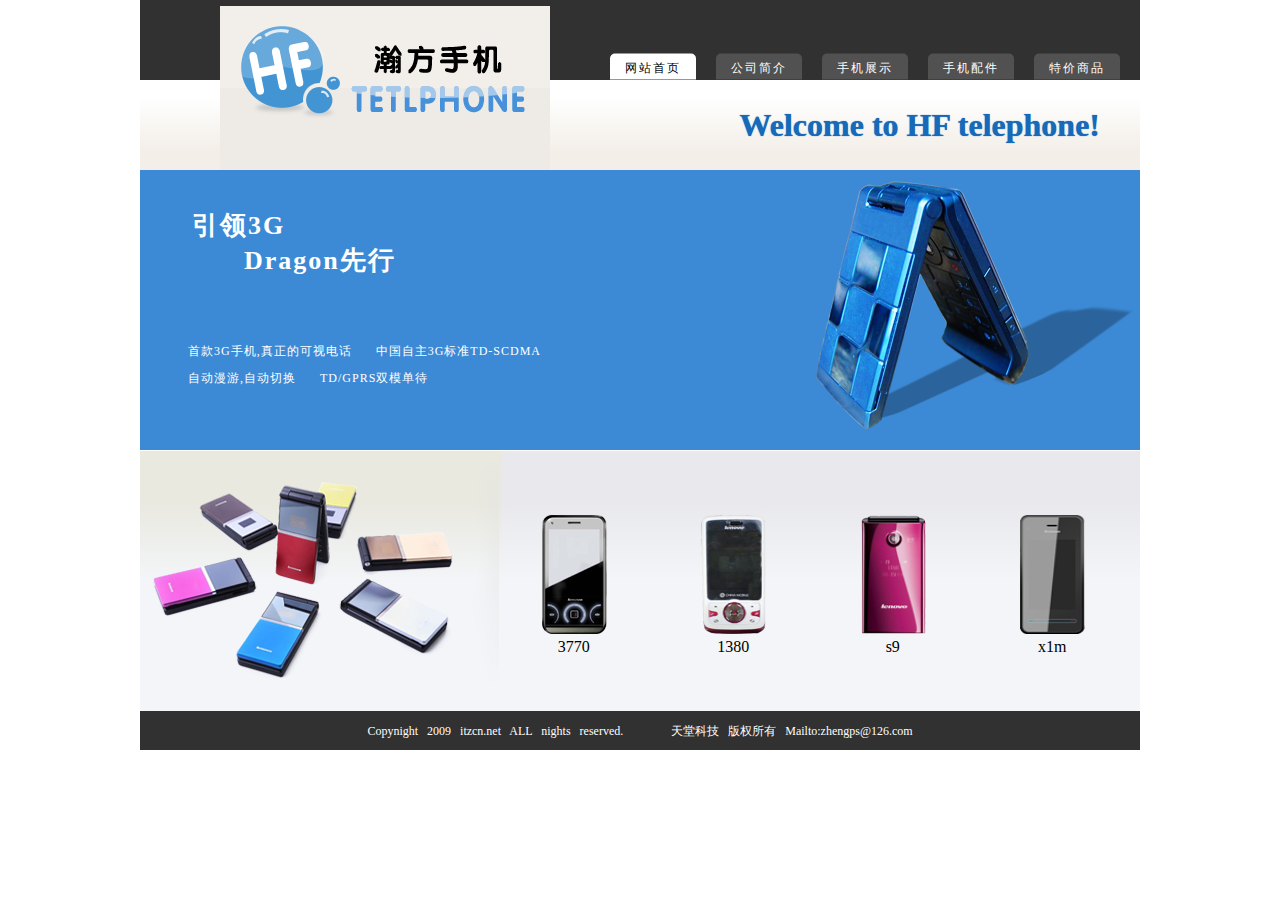
<file: index.html>
<!DOCTYPE html>
<html lang="en">

<head>
    <meta charset="UTF-8">
    <meta name="viewport" content="width=device-width, initial-scale=1.0">
    <meta http-equiv="X-UA-Compatible" content="ie=edge">
    <link rel="stylesheet" href="css/reset.css">
    <link rel="stylesheet" href="css/index.css">
    <title>Document</title>
</head>

<body>
    <div class="homepage">
        <div class="header">
            <div class="header_top">
                <ul>
                    <li><a href="index.html">网站首页</a></li>
                    <li><a href="introduce.html">公司简介</a></li>
                    <li><a href="show.html">手机展示</a></li>
                    <li><a href="element.html">手机配件</a></li>
                    <li><a href="product.html">特价商品</a></li>
                </ul>
            </div>
            <div class="header_bottom">
                <h1>Welcome to HF telephone!</h1>
            </div>
            <div class="logo">
                <img src="images/logo.png" alt="">
            </div>
        </div>
        <div class="banner">
            <div class="wrods">
                <h2>引领3G</h2>
                <h3>Dragon先行</h3>
                <p>首款3G手机,真正的可视电话<span>中国自主3G标准TD-SCDMA</span></p>
                <p>自动漫游,自动切换<span>TD/GPRS双模单待</span></p>
            </div>
            <img src="images/bannerPhone.png" alt="">
        </div>
        <div class="footer">
            <div class="f_left">
                <img src="images/phones.png" alt="">
                <img src="images/long.png" alt="">
            </div>
            <div class="f_right">
                <ul>
                    <li><span><img src="images/3770.png" alt=""></span>
                        <p>3770</p>
                    </li>
                    <li><span><img src="images/1380.png" alt=""></span>
                        <p>1380</p>
                    </li>
                    <li><span><img src="images/s9.png" alt=""></span>
                        <p>s9</p>
                    </li>
                    <li><span><img src="images/x1m.png" alt=""></span>
                        <p>x1m</p>
                    </li>
                </ul>
            </div>
        </div>
        <div class="connect">
            <p>Copynight 2009 itzcn.net ALL nights reserved.<span>天堂科技 版权所有 Mailto:zhengps@126.com</span></p>
        </div>
    </div>
</body>

</html>
</file>
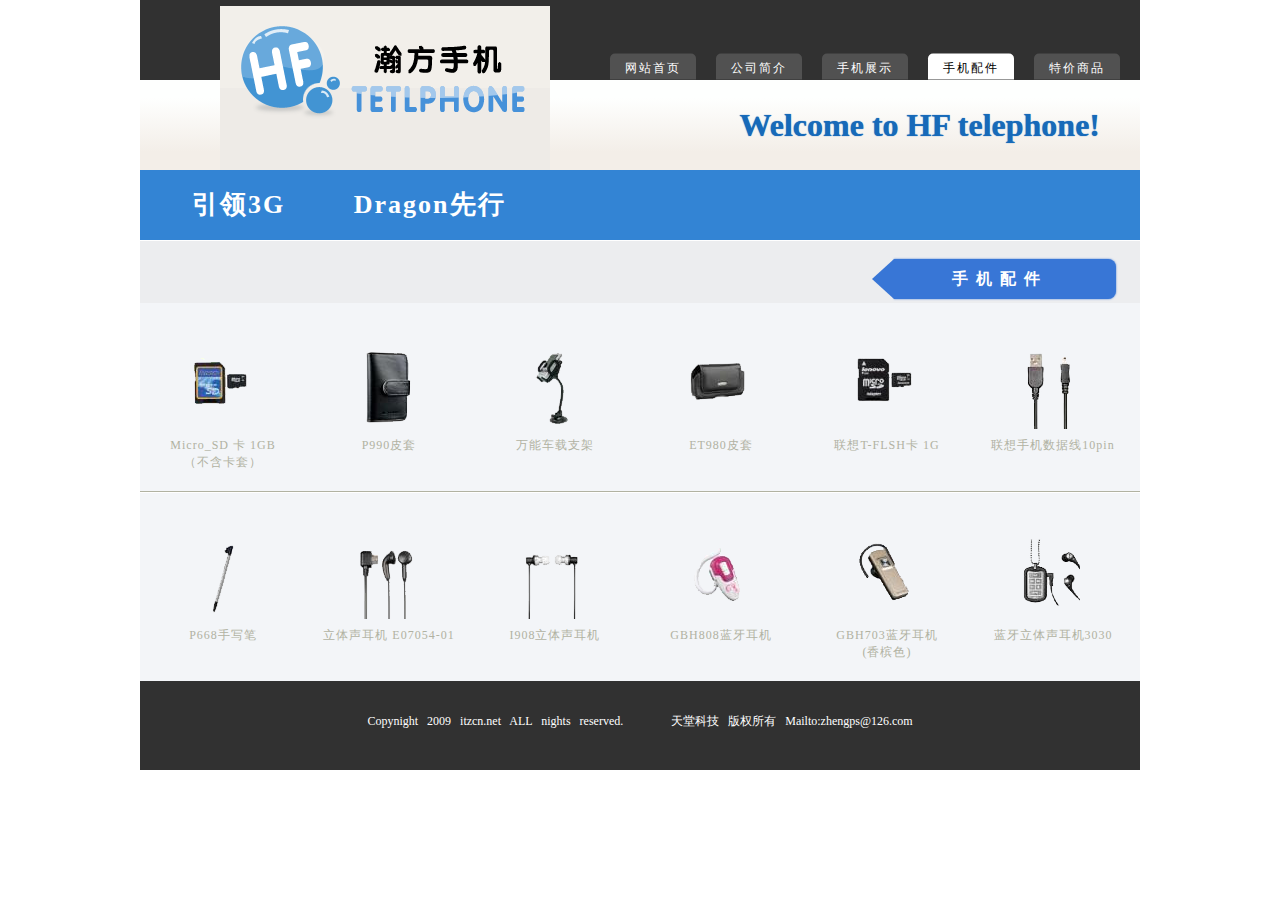
<file: element.html>
<!DOCTYPE html>
<html lang="en">

<head>
    <meta charset="UTF-8">
    <meta name="viewport" content="width=device-width, initial-scale=1.0">
    <meta http-equiv="X-UA-Compatible" content="ie=edge">
    <link rel="stylesheet" href="css/reset.css">
    <link rel="stylesheet" href="css/element.css">
    <link rel="stylesheet" href="css/common.css">
    <title>Document</title>
</head>

<body>
    <div class="elementpage">
        <div class="header">
            <div class="header_top">
                <ul>
                    <li><a href="index.html">网站首页</a></li>
                    <li><a href="introduce.html">公司简介</a></li>
                    <li><a href="show.html">手机展示</a></li>
                    <li><a href="element.html">手机配件</a></li>
                    <li><a href="product.html">特价商品</a></li>
                </ul>
            </div>
            <div class="header_bottom">
                <h1>Welcome to HF telephone!</h1>
            </div>
            <div class="logo">
                <img src="images/logo.png" alt="">
            </div>
        </div>
        <div class="title">
            <h2>引领3G <span>Dragon先行</span></h2>
        </div>
        <div class="elements">
            <div class="introduction">
                <h4>手机配件</h4>
            </div>
            <div class="element_list">
                <ul>
                    <li><span><img src="images/SJPJ_03.png" alt=""></span>
                        <p>Micro_SD 卡 1GB <span>（不含卡套）</span></p>
                    </li>
                    <li><span><img src="images/SJPJ_05.png" alt=""></span>
                        <p>P990皮套</p>
                    </li>
                    <li><span><img src="images/SJPJ_07.png" alt=""></span>
                        <p>万能车载支架</p>
                    </li>
                    <li><span><img src="images/SJPJ_09.png" alt=""></span>
                        <p>ET980皮套</p>
                    </li>
                    <li><span><img src="images/SJPJ_11.png" alt=""></span>
                        <p>联想T-FLSH卡 1G</p>
                    </li>
                    <li><span><img src="images/SJPJ_13.png" alt=""></span>
                        <p>联想手机数据线10pin</p>
                    </li>
                </ul>
                <ul>
                    <li><span><img src="images/SJPJ_22.png" alt=""></span>
                        <p>P668手写笔</p>
                    </li>
                    <li><span><img src="images/SJPJ_24.png" alt=""></span>
                        <p>立体声耳机 E07054-01</p>
                    </li>
                    <li><span><img src="images/SJPJ_26.png" alt=""></span>
                        <p>I908立体声耳机</p>
                    </li>
                    <li><span><img src="images/SJPJ_28.png" alt=""></span>
                        <p>GBH808蓝牙耳机</p>
                    </li>
                    <li><span><img src="images/SJPJ_30.png" alt=""></span>
                        <p>GBH703蓝牙耳机<span>(香槟色)</span></p>
                    </li>
                    <li><span><img src="images/SJPJ_32.png" alt=""></span>
                        <p>蓝牙立体声耳机3030</p>
                    </li>
                </ul>
            </div>
        </div>
        <div class="connect">
            <p>Copynight 2009 itzcn.net ALL nights reserved.<span>天堂科技 版权所有 Mailto:zhengps@126.com</span></p>
        </div>
    </div>
</body>

</html>
</file>
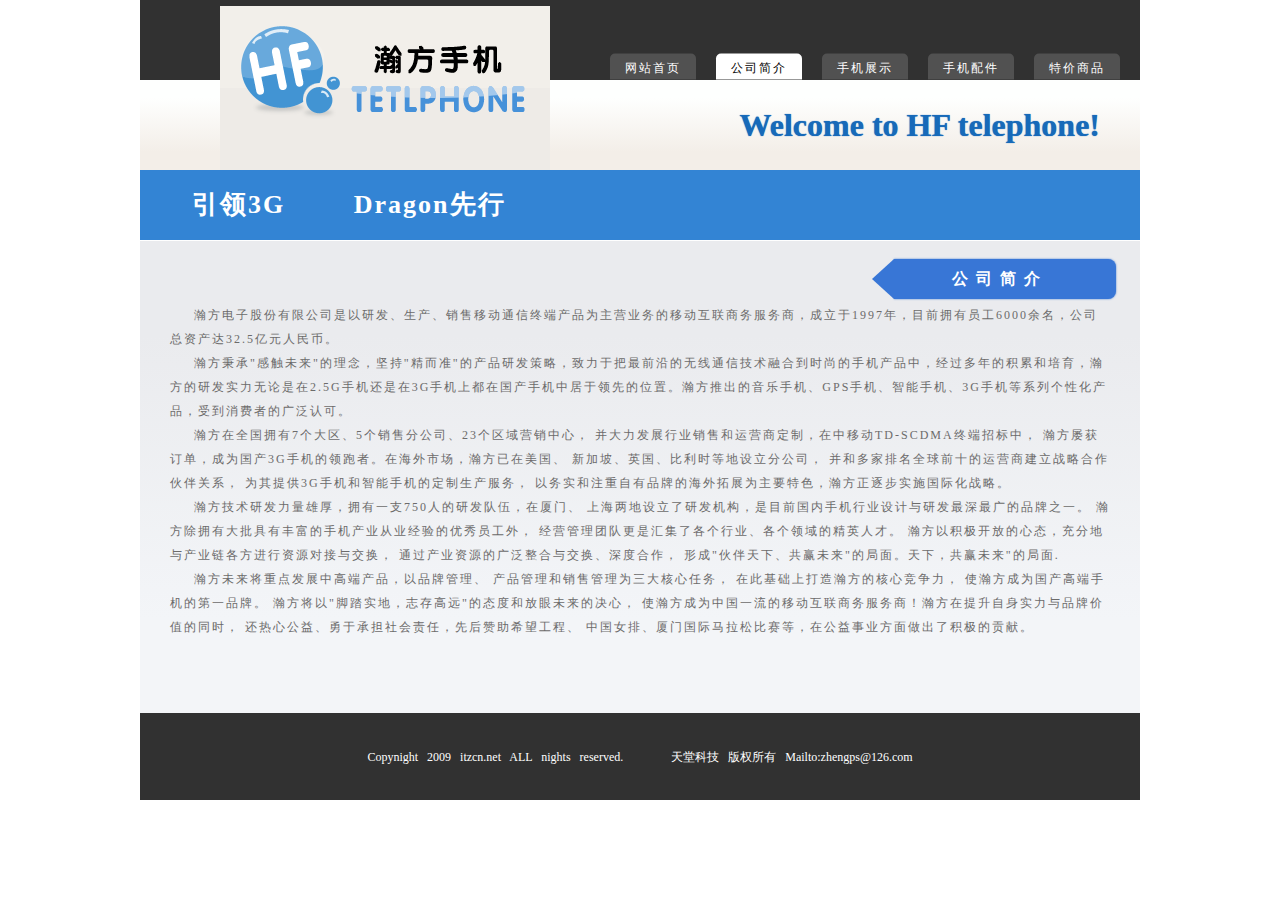
<file: introduce.html>
<!DOCTYPE html>
<html lang="en">

<head>
    <meta charset="UTF-8">
    <meta name="viewport" content="width=device-width, initial-scale=1.0">
    <meta http-equiv="X-UA-Compatible" content="ie=edge">
    <link rel="stylesheet" href="css/reset.css">
    <link rel="stylesheet" href="css/introduce.css">
    <link rel="stylesheet" href="css/common.css">
    <title>Document</title>
</head>

<body>
    <div class="introductpage">
        <div class="header">
            <div class="header_top">
                <ul>
                    <li><a href="index.html">网站首页</a></li>
                    <li><a href="introduce.html">公司简介</a></li>
                    <li><a href="show.html">手机展示</a></li>
                    <li><a href="element.html">手机配件</a></li>
                    <li><a href="product.html">特价商品</a></li>
                </ul>
            </div>
            <div class="header_bottom">
                <h1>Welcome to HF telephone!</h1>
            </div>
            <div class="logo">
                <img src="images/logo.png" alt="">
            </div>
        </div>
        <div class="title">
            <h2>引领3G <span>Dragon先行</span></h2>
        </div>
        <div class="words">
            <div class="introduction">
                <h4>公司简介</h4>
            </div>
            <p>瀚方电子股份有限公司是以研发、生产、销售移动通信终端产品为主营业务的移动互联商务服务商，成立于1997年，目前拥有员工6000余名，公司总资产达32.5亿元人民币。
            </p>
            <p>瀚方秉承"感触未来"的理念，坚持"精而准"的产品研发策略，致力于把最前沿的无线通信技术融合到时尚的手机产品中，经过多年的积累和培育，瀚方的研发实力无论是在2.5G手机还是在3G手机上都在国产手机中居于领先的位置。瀚方推出的音乐手机、GPS手机、智能手机、3G手机等系列个性化产品，受到消费者的广泛认可。
            </p>
            <p>瀚方在全国拥有7个大区、5个销售分公司、23个区域营销中心， 并大力发展行业销售和运营商定制，在中移动TD-SCDMA终端招标中， 瀚方屡获订单，成为国产3G手机的领跑者。在海外市场，瀚方已在美国、 新加坡、英国、比利时等地设立分公司，
                并和多家排名全球前十的运营商建立战略合作伙伴关系， 为其提供3G手机和智能手机的定制生产服务， 以务实和注重自有品牌的海外拓展为主要特色，瀚方正逐步实施国际化战略。
            </p>
            <p>瀚方技术研发力量雄厚，拥有一支750人的研发队伍，在厦门、 上海两地设立了研发机构，是目前国内手机行业设计与研发最深最广的品牌之一。 瀚方除拥有大批具有丰富的手机产业从业经验的优秀员工外， 经营管理团队更是汇集了各个行业、各个领域的精英人才。
                瀚方以积极开放的心态，充分地与产业链各方进行资源对接与交换， 通过产业资源的广泛整合与交换、深度合作， 形成"伙伴天下、共赢未来"的局面。天下，共赢未来"的局面.
            </p>
            <p>瀚方未来将重点发展中高端产品，以品牌管理、 产品管理和销售管理为三大核心任务， 在此基础上打造瀚方的核心竞争力， 使瀚方成为国产高端手机的第一品牌。 瀚方将以"脚踏实地，志存高远"的态度和放眼未来的决心， 使瀚方成为中国一流的移动互联商务服务商！瀚方在提升自身实力与品牌价值的同时，
                还热心公益、勇于承担社会责任，先后赞助希望工程、 中国女排、厦门国际马拉松比赛等，在公益事业方面做出了积极的贡献。 </p>
        </div>
        <div class="connect">
            <p>Copynight 2009 itzcn.net ALL nights reserved.<span>天堂科技 版权所有 Mailto:zhengps@126.com</span></p>
        </div>
    </div>
</body>

</html>
</file>
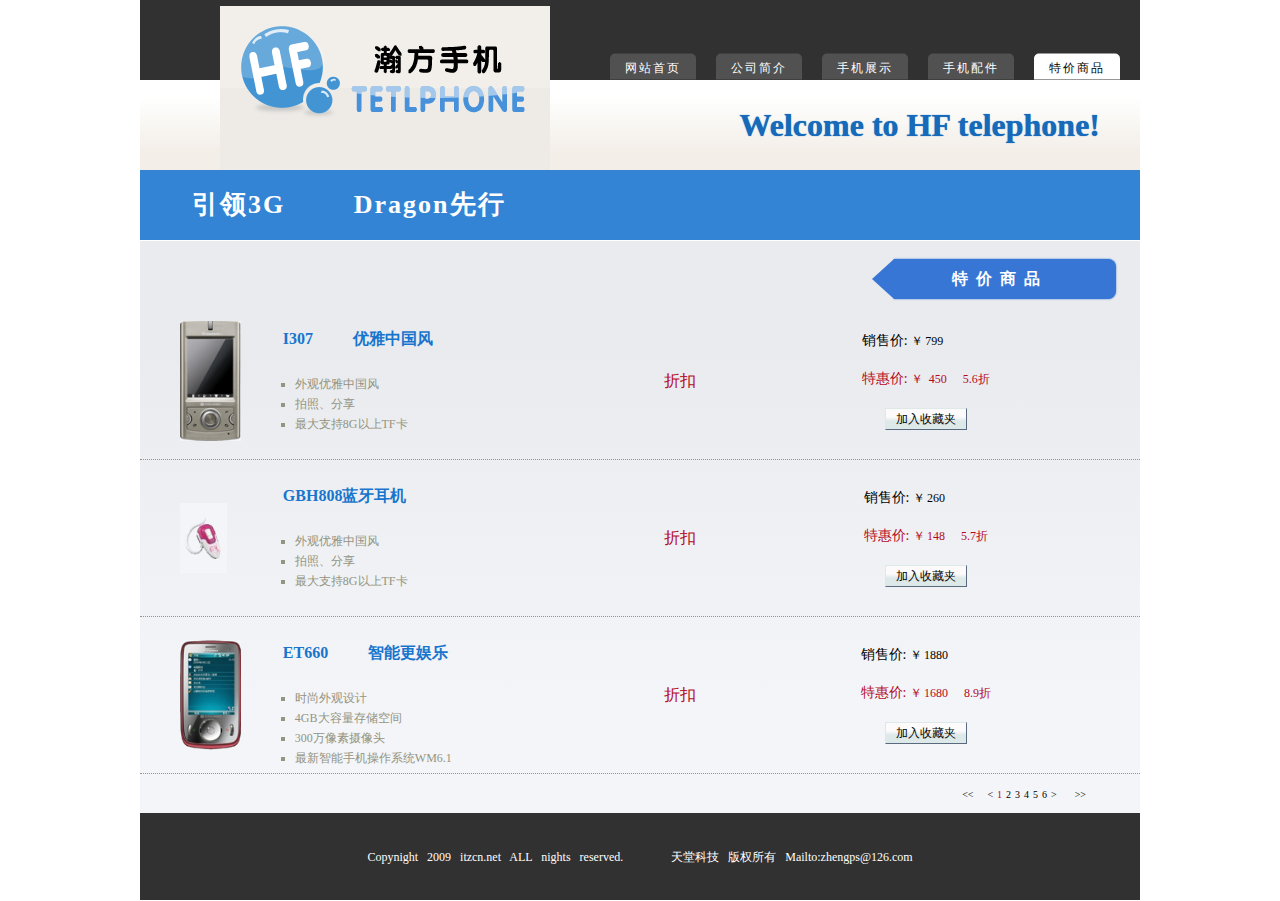
<file: product.html>
<!DOCTYPE html>
<html lang="en">

<head>
    <meta charset="UTF-8">
    <meta name="viewport" content="width=device-width, initial-scale=1.0">
    <meta http-equiv="X-UA-Compatible" content="ie=edge">
    <link rel="stylesheet" href="css/reset.css">
    <link rel="stylesheet" href="css/product.css">
    <link rel="stylesheet" href="css/common.css">
    <title>Document</title>
</head>

<body>
    <div class="productpage">
        <div class="header">
            <div class="header_top">
                <ul>
                    <li><a href="index.html">网站首页</a></li>
                    <li><a href="introduce.html">公司简介</a></li>
                    <li><a href="show.html">手机展示</a></li>
                    <li><a href="element.html">手机配件</a></li>
                    <li><a href="product.html">特价商品</a></li>
                </ul>
            </div>
            <div class="header_bottom">
                <h1>Welcome to HF telephone!</h1>
            </div>
            <div class="logo">
                <img src="images/logo.png" alt="">
            </div>
        </div>
        <div class="title">
            <h2>引领3G <span>Dragon先行</span></h2>
        </div>
        <div class="products">
            <div class="introduction">
                <h4>特价商品</h4>
            </div>
            <div class="products_list">
                <ul class="outer">
                    <li class="outer">
                        <div class="bg">
                            <div class="first_bg"></div>
                        </div>
                        <div class="introduct">
                            <p>I307<span>优雅中国风</span></p>
                            <ul class="inner">
                                <li>外观优雅中国风</li>
                                <li>拍照、分享</li>
                                <li>最大支持8G以上TF卡</li>
                            </ul>
                        </div>
                        <div class="discount">
                            <p>折扣</p>
                        </div>
                        <div class="price-cart">
                            <ul class="price">
                                <li>
                                    <p>销售价: <span>￥</span><span>799</span></p>
                                </li>
                                <li>
                                    <p>特惠价: <span>￥</span> <span>450</span><span>5.6折</span></p>
                                </li>
                            </ul>
                            <div class="bd">
                                <input type="button" value="加入收藏夹">
                            </div>
                        </div>
                    </li>
                    <li class="outer">
                        <div class="bg">
                            <div class="second_bg"></div>
                        </div>
                        <div class="introduct">
                            <p>GBH808蓝牙耳机<span></span></p>
                            <ul class="inner">
                                <li>外观优雅中国风</li>
                                <li>拍照、分享</li>
                                <li>最大支持8G以上TF卡</li>
                            </ul>
                        </div>
                        <div class="discount">
                            <p>折扣</p>
                        </div>
                        <div class="price-cart">
                            <ul class="price">
                                <li>
                                    <p>销售价: <span>￥</span><span>260</span></p>
                                </li>
                                <li>
                                    <p>特惠价: <span>￥</span><span>148</span><span>5.7折</span></p>
                                </li>
                            </ul>
                            <div class="bd">
                                <input type="button" value="加入收藏夹">
                            </div>
                        </div>
                    </li>
                    <li class="outer">
                        <div class="bg">
                            <div class="third_bg"></div>
                        </div>
                        <div class="introduct">
                            <p>ET660<span>智能更娱乐</span></p>
                            <ul class="inner">
                                <li>时尚外观设计</li>
                                <li>4GB大容量存储空间</li>
                                <li>300万像素摄像头</li>
                                <li>最新智能手机操作系统WM6.1</li>
                            </ul>
                        </div>
                        <div class="discount">
                            <p>折扣</p>
                        </div>
                        <div class="price-cart">
                            <ul class="price">
                                <li>
                                    <p>销售价: <span>￥</span><span>1880</span> </p>
                                </li>
                                <li>
                                    <p>特惠价: <span>￥</span><span>1680</span><span>8.9折</span></p>
                                </li>
                            </ul>
                            <div class="bd">
                                <input type="button" value="加入收藏夹">
                            </div>
                        </div>
                    </li>
                </ul>
            </div>
            <div class="gotopage">
                <span><<</span>
                <li>
                    <a href="">
                        <</li>
                            <li><a href="">1</a></li>
                            <li><a href="">2</a></li>
                            <li><a href="">3</a></li>
                            <li><a href="">4</a></li>
                            <li><a href="">5</a></li>
                            <li><a href="">6</a></li>
                            <li><a href="">></a></li>
                            <span>>></span>
            </div>
        </div>
        <div class="connect">
            <p>Copynight 2009 itzcn.net ALL nights reserved.<span>天堂科技 版权所有 Mailto:zhengps@126.com</span></p>
        </div>
    </div>
</body>

</html>
</file>
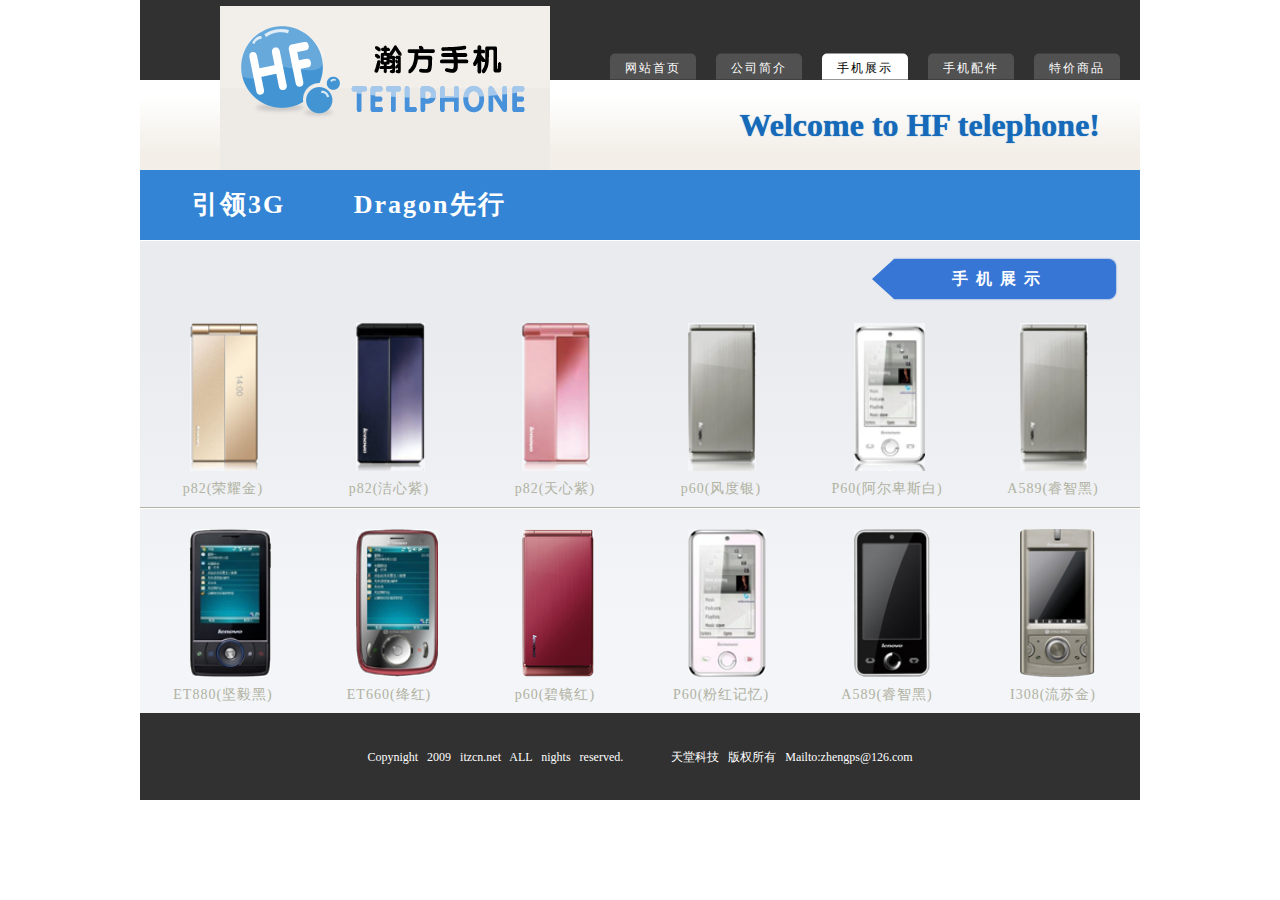
<file: show.html>
<!DOCTYPE html>
<html lang="en">

<head>
    <meta charset="UTF-8">
    <meta name="viewport" content="width=device-width, initial-scale=1.0">
    <meta http-equiv="X-UA-Compatible" content="ie=edge">
    <link rel="stylesheet" href="css/reset.css">
    <link rel="stylesheet" href="css/show.css">
    <link rel="stylesheet" href="css/common.css">
    <title>Document</title>
</head>

<body>
    <div class="showpage">
        <div class="header">
            <div class="header_top">
                <ul>
                    <li><a href="index.html">网站首页</a></li>
                    <li><a href="introduce.html">公司简介</a></li>
                    <li><a href="show.html">手机展示</a></li>
                    <li><a href="element.html">手机配件</a></li>
                    <li><a href="product.html">特价商品</a></li>
                </ul>
            </div>
            <div class="header_bottom">
                <h1>Welcome to HF telephone!</h1>
            </div>
            <div class="logo">
                <img src="images/logo.png" alt="">
            </div>
        </div>
        <div class="title">
            <h2>引领3G <span>Dragon先行</span></h2>
        </div>
        <div class="products">
            <div class="introduction">
                <h4>手机展示</h4>
            </div>

            <div class="products_list">
                <ul>
                    <li><span><img src="images/SJZS_06.png" alt=""></span>
                        <p>p82(荣耀金)</p>
                    </li>
                    <li><span><img src="images/SJZS_08.png" alt=""></span>
                        <p>p82(洁心紫)</p>
                    </li>
                    <li><span><img src="images/SJZS_10.png" alt=""></span>
                        <p>p82(天心紫)</p>
                    </li>
                    <li><span><img src="images/SJZS_12.png" alt=""></span>
                        <p>p60(风度银)</p>
                    </li>
                    <li><span><img src="images/SJZS_14.png" alt=""></span>
                        <p>P60(阿尔卑斯白)</p>
                    </li>
                    <li><span><img src="images/SJZS_12.png" alt=""></span>
                        <p>A589(睿智黑)</p>
                    </li>
                </ul>
                <ul>
                    <li><span><img src="images/SJZS_38.png" alt=""></span>
                        <p>ET880(坚毅黑)</p>
                    </li>
                    <li><span><img src="images/SJZS_32-35.png" alt=""></span>
                        <p>ET660(绛红)</p>
                    </li>
                    <li><span><img src="images/SJZS_23.png" alt=""></span>
                        <p>p60(碧镜红)</p>
                    </li>
                    <li><span><img src="images/SJZS_29.png" alt=""></span>
                        <p>P60(粉红记忆)</p>
                    </li>
                    <li><span><img src="images/SJZS_26.png" alt=""></span>
                        <p>A589(睿智黑)</p>
                    </li>
                    <li><span><img src="images/SJZS_32.png" alt=""></span>
                        <p>I308(流苏金)</p>
                    </li>
                </ul>
            </div>
        </div>
        <div class="connect">
            <p>Copynight 2009 itzcn.net ALL nights reserved.<span>天堂科技 版权所有 Mailto:zhengps@126.com</span></p>
        </div>
    </div>
</body>

</html>
</file>
<file: css/index.css>
.homepage {
            margin: 0 auto;
            width: 1000px;
            height: 750px;
            background-color: #313131;
        }
        .header {
            height: 170px;
            width: 100%;
            position: relative;
        }
        
         .header_top {
            height: 80px;
        }

        .header_top ul {
            display: flex;
            justify-content: flex-end;
        }

        .header_top ul li {
            width: 86px;
            height: 26px;
            background-color: #515151;
            margin-right: 20px;
            line-height: 26px;
            text-align: center;
            transform: translateY(53.5px);
            border-top-left-radius: 5px;
            border-top-right-radius: 5px;
        }

        .header_top ul li a {
            font-size: 12px;
            letter-spacing: 2px;
        }

        .header_bottom {
            height: 90px;
            background: -webkit-linear-gradient(top, #fefffe 20%, #f3eee8 80%);
            text-align: right;
            line-height: 90px;
            font-weight: bold;
        }

        .header_bottom h1 {
            margin-right: 40px;
            color: #176ab9;
            text-shadow: 0 0 1px #176ab9;
            font-weight: 900;
        }

        .logo {
            position: absolute;
            top: 6px;
            left: 80px;
            width: 330px;
            height: 164px;
            background: -webkit-linear-gradient(top, #f2efea 50%, #eeebe7 50%);
        }

        .logo img {
            margin: 20px;
        }

        .header_top ul li:first-child {
            background-color: #fff;
            border-bottom-color: #fff;
        }

        .header_top ul li:first-child a {
            color: #000;
        }

        .banner {
            width: 1000px;
            height: 280px;
            background-color: #3c8ad6;
            display: flex;
            justify-content: space-between;
            border-bottom: 1px solid #fff;
        }

        .banner img {
            width: 320px;
            height: 250px;
            margin-top: 10px;
            margin-right: 5px;
        }

        h2 {
            margin-top: 38px;
            text-indent: 2em;
            font-size: 26px;
            letter-spacing: 2px;
        }

        h3 {
            text-indent: 4em;
            font-size: 26px;
            margin-bottom: 65px;
            letter-spacing: 2px;
        }

        .banner p {
            font-size: 12px;
            letter-spacing: 1px;
            margin-top: 10px;
            text-indent: 4em;
        }

        .banner p span {
            margin-left: 2em;
        }

        .footer {
            width: 100%;
            height: 260px;
            display: flex;
        }

        .f_left {
            width: 362px;
            display: flex;
            justify-content: space-around;
            align-items: center;
            flex-wrap: wrap;
            background: -webkit-linear-gradient(top, #e9e9e0 20%, #f3f5f8 50%)
        }

        .f_left img:first-child {
            margin-left: 10px;
        }

        .f_right {
            width: 638px;
            background: -webkit-linear-gradient(top, #e9e9ed 20%, #f3f5f8 50%)
        }

        .f_right ul {
            display: flex;
            height: 100%;
        }

        .f_right ul li {
            width: 25%;
            margin-top: 10%;
        }

        .f_right ul li span {
            text-align: center;
        }

        .f_right ul li span img {
            width: 65px;
            height: 119px;
            margin-left: 25%
        }

        .f_right ul li p {
            text-align: center;
            text-indent: -1em;
            color: #000;
        }

        .connect {
            height: 40px;
        }

        .connect p {
            font-size: 12px;
            text-align: center;
            line-height: 40px;
            word-spacing: 0.5em;
        }

        .connect p span {
            margin-left: 4em;
        }
</file>
<file: css/element.css>
.elementpage {
            margin: 0 auto;
            width: 1000px;
            height: 770px;
            background-color: #313131;
        }

        .header_top ul li:nth-of-type(4) {
            background-color: #fff;
            border-bottom-color: #fff;
        }

        .header_top ul li:nth-of-type(4) a {
            color: #000;
        }

        .elements {
            height: 436px;
            width: 100%;
            background: -webkit-linear-gradient(top, #ecedef 20%, #f3f5f8 80%);
        }

        .element_list {
            clear: both;
            background-color: #f3f5f8;
        }

        .element_list ul {
            height: 188px;
        }

        .element_list ul:first-child {
            border-bottom: 1px solid #B1B2A2;
        }

        .element_list ul:last-child {
            border-top: 1px solid #fff;
        }

        .element_list ul li {
            float: left;
            width: 16.6%;
        }

        .element_list ul li img {
            margin-left: 30%;
            margin-top: 36px;
            margin-bottom: 4px;
        }

        .element_list ul li p {
            text-align: center;
            color: #B1B2A2;
            font-size: 12px;
            letter-spacing: 1px;
        }

        .element_list ul li p span {
            display: block;
        }

        .connect {
            height: 92px;
        }

        .connect p {
            font-size: 12px;
            text-align: center;
            line-height: 92px;
            word-spacing: 0.5em;
        }

        .connect p span {
            margin-left: 4em;
        }
</file>
<file: css/common.css>
.header {
            height: 170px;
            width: 100%;
            position: relative;
        }

        .header_top {
            height: 80px;
        }

        .header_top ul {
            display: flex;
            justify-content: flex-end;
        }

        .header_top ul li {
            width: 86px;
            height: 26px;
            background-color: #515151;
            margin-right: 20px;
            line-height: 26px;
            text-align: center;
            transform: translateY(53.5px);
            border-top-left-radius: 5px;
            border-top-right-radius: 5px;
        }

        .header_top ul li a {
            font-size: 12px;
            letter-spacing: 2px;
        }

        .header_bottom {
            height: 90px;
            background: -webkit-linear-gradient(top, #fefffe 20%, #f3eee8 80%);
            text-align: right;
            line-height: 90px;
            font-weight: bold;
        }

        .header_bottom h1 {
            margin-right: 40px;
            color: #176ab9;
            text-shadow: 0 0 1px #176ab9;
            font-weight: 900;
        }

        .logo {
            position: absolute;
            top: 6px;
            left: 80px;
            width: 330px;
            height: 164px;
            background: -webkit-linear-gradient(top, #f2efea 50%, #eeebe7 50%);
        }

        .logo img {
            margin: 20px;
        }

         .title {
            background: -webkit-repeating-linear-gradient(left, #1874cd 45%, #8cb8eb 20%, #3384d4 40%);
            height: 70px;
            width: 100%;
            line-height: 70px;
            border-bottom: 1px solid #fff;
        }

        h2 {
            text-indent: 2em;
            font-size: 26px;
            letter-spacing: 2px;
        }

        .title h2 span {
            margin-left: 60px;
        }

         .introduction {
            background-color: #3876d6;
            width: 222px;
            height: 40px;
            float: right;
            margin-right: 24px;
            margin-top: 18px;
            position: relative;
            box-shadow: 0 0 2px #3876d6;
            margin-bottom: 4px;
            border-top-right-radius: 8px;
            border-bottom-right-radius: 8px;
        }

         .introduction:before {
            content: "";
            position: absolute;
            right: 100%;
            width: 0;
            height: 0;
            border-top: 20px solid transparent;
            border-right: 22px solid #3876D6;
            border-bottom: 20px solid transparent;
        }

        .introduction h4 {
            text-align: center;
            line-height: 40px;
            margin-left: -11px;
            letter-spacing: 0.5em;
        }

        .connect {
            height: 88px;
        }

        .connect p {
            font-size: 12px;
            text-align: center;
            line-height: 88px;
            word-spacing: 0.5em;
        }

        .connect p span {
            margin-left: 4em;
        }
</file>
<file: css/introduce.css>
.introductpage {
            margin: 0 auto;
            width: 1000px;
            height: 800px;
            background-color: #313131;
        }

        .header_top ul li:nth-of-type(2) {
            background-color: #fff;
            border-bottom-color: #fff;
        }

        .header_top ul li:nth-of-type(2) a {
            color: #000;
        }

        .words {
            height: 472px;
            width: 100%;
            background: -webkit-linear-gradient(top, #eaebee 20%, #f3f5f8 80%);
        }
        
        .words p {
            font-size: 12px;
            clear: both;
            margin: 0 30px;
            text-indent: 2em;
            letter-spacing: 2px;
            line-height: 24px;
            color: #6c6b6b;
        }
</file>
<file: css/product.css>
.productpage {
            margin: 0 auto;
            width: 1000px;
            height: 900px;
            background-color: #313131;
        }

        .header_top ul li:last-child {
            background-color: #fff;
            border-bottom-color: #fff;
        }

        .header_top ul li:last-child a {
            color: #000;
        }

        .products {
            height: 572px;
            width: 100%;
            background: -webkit-linear-gradient(top, #eaebee 20%, #f3f5f8 80%);
        }

        .products_list {
            width: 100%;
            clear: both;
        }

        .products_list ul.outer li.outer {
            height: 156px;
            width: 100%;
            border-bottom: 1px dotted #939481;
            display: flex;
        }

        .products_list ul.outer li.outer .bg {
            width: 15%;
            height: 100%;
            display: flex;
            justify-content: center;
            align-items: center;
        }

        .products_list ul.outer li.outer .first_bg {
            background: url('../images/SJZS_32.png') no-repeat;
            height: 120px;
            background-size: contain;
            margin-left: 40px;
            flex: 1;
        }

        .products_list ul.outer li.outer .second_bg {
            background: url('../images/SJPJ_28.png') no-repeat;
            height: 70px;
            background-size: contain;
            margin-left: 40px;
            flex: 1;
        }

        .products_list ul.outer li.outer .third_bg {
            background: url('../images/SJZS_32-35.png') no-repeat;
            height: 110px;
            background-size: contain;
            margin-left: 40px;
            flex: 1;
        }

        .products_list ul.outer li.outer .introduct {
            width: 40%;
        }

        .products_list ul.outer li.outer .introduct p {
            color: #1875cd;
            font-weight: 600;
            font-style: 14px;
            margin: 26px 0 24px 0;
        }

        .products_list ul.outer li.outer .introduct p span {
            padding-left: 40px;
        }

        .products_list ul.outer li.outer .introduct ul li {
            list-style-type: square;
            color: #939481;
            font-size: 12px;
            line-height: 20px;
            margin-left: 1em;
        }

        .products_list ul.outer li.outer .discount {
            width: 5%;
        }

        .products_list ul.outer li.outer .price-cart {
            width: 45%;
            display: flex;
            flex-direction: column;
            align-items: center;
            justify-content: center;
        }

        .discount {
            width: 100%;
            line-height: 156px;
        }

        .discount p {
            color: #b5091d;
        }

        .products_list ul.outer li.outer .price-cart ul li p {
            font-size: 14px;
        }

        .products_list ul.outer li.outer .price-cart ul li p span {
            font-size: 12px;
        }

        .products_list ul.outer li.outer .price-cart ul li:first-child p {
            color: #000;
        }

        .products_list ul.outer li.outer .price-cart ul li:last-child p {
            color: #b5091d;
        }

        .products_list ul.outer li.outer .price-cart ul li:last-child {
            margin: 20px 0;
        }

        .products_list ul.outer li.outer .price-cart ul li:first-child p span:nth-of-type(2) {
            padding-left: 2px;
        }

        .products_list ul.outer li.outer .price-cart ul li:last-child p span:nth-of-type(2) {
            padding-left: 2px;
        }

        .products_list ul.outer li.outer .price-cart ul li:last-child p span:last-child {
            padding-left: 1rem;
        }

        .price-cart input {
            width: 80px;
            height: 20px;
            color: #000;
            font-size: 12px;
            text-align: center;
            line-height: 20px;
            background: -webkit-linear-gradient(top, #fcfafa 40%, #dde9e8 60%);
            border: transparent;
        }

        .bd {
            width: 80px;
            height: 20px;
            border: 1px solid #5A6A7E;
            border-top-color: #dde9e8;
            border-left-color: #dde9e8;
            display: flex;
            align-items: center;
        }

        .gotopage {
            display: flex;
            justify-content: flex-end;
            height: 42px;
            line-height: 42px;
            font-size: 10px;
            margin-right: 40px;
        }

        .gotopage span {
            margin: 0 14px;
            color: #000;
        }

        .gotopage li a {
            letter-spacing: 4px;
            color: #000;
        }

        .gotopage li a:nth-of-type(2) {
            color: #b5091d;
        }
</file>
<file: css/show.css>
.showpage {
            margin: 0 auto;
            width: 1000px;
            height: 800px;
            background-color: #313131;
        }

        .header_top ul li:nth-of-type(3) {
            background-color: #fff;
            border-bottom-color: #fff;
        }
       
        .header_top ul li:nth-of-type(3) a {
            color: #000;
        }

        .products {
            height: 472px;
            width: 100%;
            background: -webkit-linear-gradient(top, #eaebee 20%, #f3f5f8 80%);
        }

        .products .products_list {
            clear: both;
        }

        .products_list ul {
            height: 204px;
        }

        .products_list ul:first-child {
            border-bottom: 1px solid #B1B2A2;
        }

        .products_list ul:last-child {
            border-top: 1px solid #fff;
        }

        .products_list ul li {
            float: left;
            width: 16.6%;
        }

        .products_list ul li img {
            min-height: 148px;
            margin-top: 20px;
            margin-left: 30%;
            margin-bottom: 5px;
        }

        .products_list ul li p {
            text-align: center;
            color: #B1B2A2;
            font-size: 14px;
            letter-spacing: 1px;
        }
</file>
